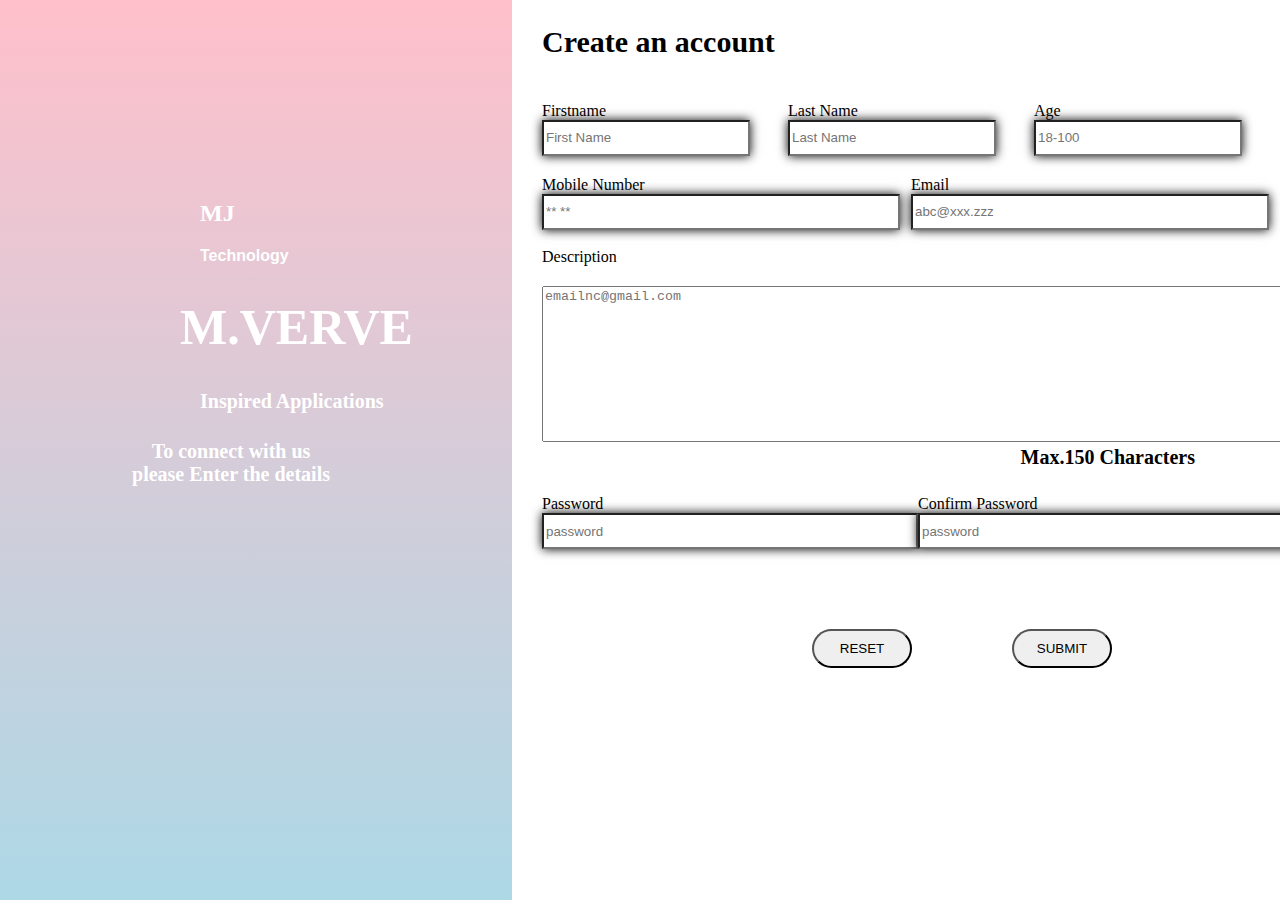
<file: Task/fullstack.html>
<!DOCTYPE html>
<html lang="en">
<head>
    <meta charset="UTF-8">
    <meta name="viewport" content="width=device-width, initial-scale=1.0">
    <title>full stack - page</title>
    <style>
        body{
            margin: 0;
            padding: 0;
        }
        .container{
            display: grid;
            grid-template-columns: 40% 60%;  
            height: 100vh;
        }
        /* leftside */
        .container .leftside{
            background:linear-gradient(pink,lightblue); 
            display:block;  
            color: white;  
        }
        .container .leftside .one h2{
            margin-top: 200px;
            margin-left: 200px;
        }
        .container .leftside .one h4{
            margin: 0;
            margin-left: 200px;
            font-family: 'Segoe UI', Tahoma, Geneva, Verdana, sans-serif;
        }

        .container .leftside .two h1{
            font-size: 50px;
            margin-left: 180px;
        }
        .container .leftside .two h4{
            margin-left: 200px;
            font-size: 20px;
        }
        .container .leftside .three h4{
            margin-right: 50px;
            font-size: 20px;
            text-align: center;
        }
       
        
        /* rightside */
        .container .rightside{
            margin-left: 30px;
        }
        .container .rightside input{
            box-shadow: 0px 0px  10px black;
        }
        .container .rightside h2{
            font-size: 30px;
           
        }
        .container .rightside .lab{
            display: grid;
            grid-template-columns: auto auto auto;
            
        }
        .container .rightside .lab input{
            width: 200px;
            height: 30px;
        }
        .container .rightside .lab2{
            margin-top: 20px;
            display: grid;
            grid-template-columns: auto auto;

        }
        .container .rightside .lab2 input{
            width: 350px;
            height: 30px;
        }
        /* textarea */
        .container .rightside .message textarea{
            margin-top: 20px;
            width: 800px;
        }
        .container .rightside .must h4{
            margin-top: 0;
            text-align: right;
            margin-right: 85px;
            font-size: 20px;
        }
        /* passwd */

        .container .rightside .pass{
            display: grid;
            grid-template-columns: auto auto;
        }
        .container .rightside .pass input{
            width: 350px;
            height: 30px;
            padding-right: 20px;
        }
        /* button */

        .container .rightside .btn{
           display: flex;
           margin-top: 30px;
           

        }
        .container .rightside .btn .lbtn{
            margin-top: 50px;
            margin-left: 270px;
            padding: 10px;
            width: 100px;
            border-radius: 25px;

        }
        .container .rightside .btn .rbtn{
            margin-top: 50px;
            margin-left: 100px;
            padding: 10px;
            width: 100px;
            border-radius: 25px;
        }
        .container .rightside .btn .lbtn:hover{
            background-color: blue;
            color: white;
        }
        .container .rightside .btn .rbtn:hover{
            background-color: blue;
            color: white;
        }


    </style>
</head>
<body>
    <div class="container">
        <div class="leftside">
            <div class="one">
                <h2>MJ</h2>
            <h4>Technology</h4>
            </div>
            <div class="two">
                <h1>M.VERVE</h1>
                <h4>Inspired Applications</h4>
            </div>
            <div class="three">
                <h4>
                    To connect with us <br>
                    please Enter the details
                </h4>
            </div>

        </div>

        <div class="rightside">
            <h2>Create an account</h2>
            <br>
            <div class="lab">
                <div class="fname">
                    <label >Firstname</label><br>
                    <input type="text" placeholder="First Name" >
                </div>
             <div class="lname">
                <label >Last Name</label><br>
                <input type="text" placeholder="Last Name">
             </div>
             <div class="age">
                <label >Age</label><br>
                <input type="number" placeholder="18-100">
             </div>

            </div>
            <!-- lab2 -->
            
            <div class="lab2">
                <div class="num">
                    <label >Mobile Number</label><br>
                    <input type="number" placeholder="** **">
                </div>
                <div class="email">
                    <label >Email</label><br>
                    <input type="email" placeholder="abc@xxx.zzz">
                </div>

            </div>
            
            <!-- textarea -->
             <div class="message">
                <br>
                <label >Description</label><br>
                <textarea cols="30" rows="10" placeholder="emailnc@gmail.com"></textarea>
                
             </div>
             <div class="must">
                <h4>Max.150 Characters</h4>
             </div>

             <!-- password -->
             <div class="pass">
                <div class="passw">
                    <label >Password</label><br>
                    <input type="password" placeholder="password">
                </div>
                <div class="cpassw">
                    <label >Confirm Password</label><br>
                    <input type="password" placeholder="password">
                </div>
              </div> 

              <!-- button -->
               <div class="btn">
                <button class="lbtn">RESET</button>
                <button class="rbtn">SUBMIT</button>
               </div>
            
        </div>
    </div>
</body>
</html>
</file>
